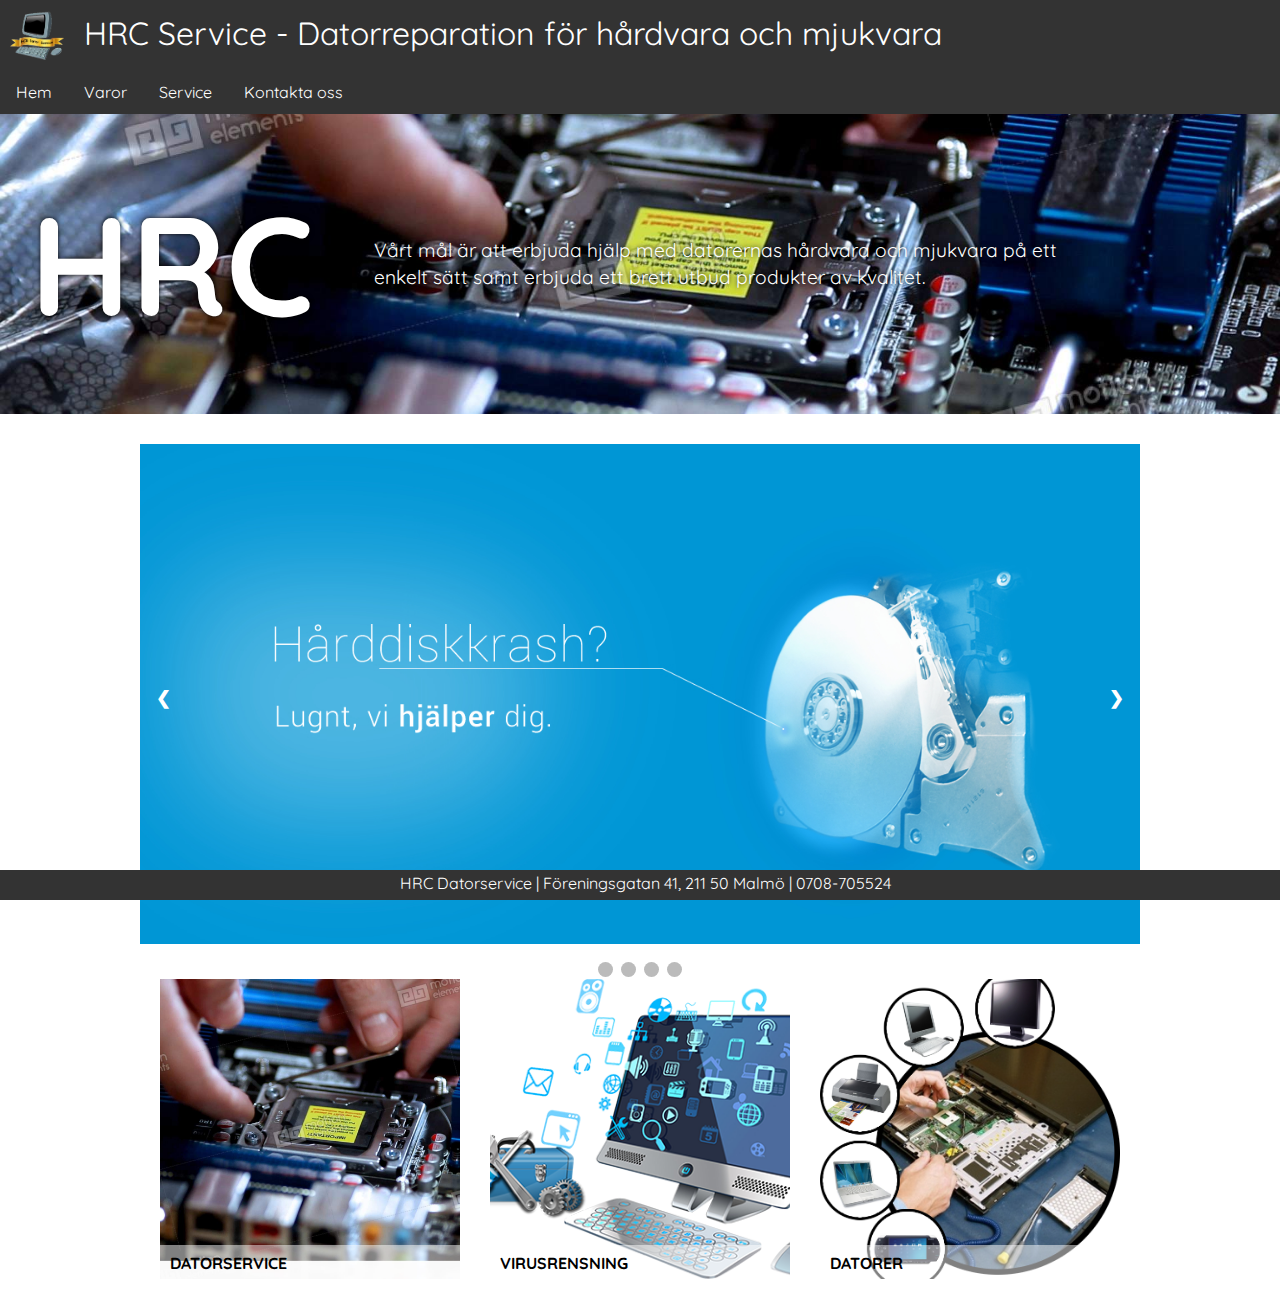
<file: index.html>
<!DOCTYPE html>
<html>
    <head>
        <title>Entreprenörskap</title>
        <meta charset="utf-8">
        <meta http-equiv="X-UA-Compatible" content="IE=edge">
        <meta name="viewport" content="width=device-width, initial-scale=1">
        <link rel="stylesheet" href="reset.css" type="text/css">
        <link href="https://fonts.googleapis.com/css?family=Quicksand" rel="stylesheet">
        <link rel="stylesheet" href="styles.css" type="text/css">
        <link rel="icon" href="logo.png">
        <script src="/script.js" defer></script>
        <style>
            ul {
                list-style-type: none;
                margin: 0;
                padding: 0;
                overflow: hidden;
                background-color: #333;
            }

            li {
                float: left;
            }

            li a, .dropbtn {
                display: inline-block;
                color: white;
                text-align: center;
                padding: 14px 16px;
                text-decoration: none;
            }

            li a:hover, .dropdown:hover .dropbtn {
                background-color: red;
            }

            li.dropdown {
                display: inline-block;
            }

            .dropdown-content {
                display: none;
                position: absolute;
                background-color: #f9f9f9;
                min-width: 160px;
                box-shadow: 0px 8px 16px 0px rgba(0,0,0,0.2);
                z-index: 1;
            }

            .dropdown-content a {
                color: black;
                padding: 12px 16px;
                text-decoration: none;
                display: block;
                text-align: left;
            }

            .dropdown-content a:hover {background-color: #f1f1f1}

            .dropdown:hover .dropdown-content {
                display: block;
            }
        </style>
    </head>
    <body>
        <header>
            <img class="logo" src="logo.png" alt="datorreparation" />
            <h1 class="heading">HRC Service - Datorreparation för hårdvara och mjukvara</h1>
        </header>
        <ul>
            <li><a href="index.html">Hem</a></li>
            <li><a href="first.html">Varor</a></li>
            <li><a href="service.html">Service</a></li>
            <li><a href="kontakt.html">Kontakta oss</a></li>
        </ul>
        <main>
            <section class="leading">
                <p class="leading-bigtext">HRC</p>
                <p class="leading-text">Vårt mål är att erbjuda hjälp med datorernas hårdvara och mjukvara på ett enkelt sätt samt erbjuda ett brett utbud produkter av kvalitet.</p>
            </section>
            <div class="slideshow-container">
                <div class="mySlides fade">
                    <div class="numbertext"></div>
                    <img src="h%C3%A5rddisk.jpg" alt="rum" style="width:100%">
                    <div class="text"></div>
                </div>
                <div class="mySlides fade">
                    <div class="numbertext"></div>
                    <img src="fiberanslutning.jpg" alt="badrum" style="width:100%">
                    <div class="text"></div>
                </div>
                <div class="mySlides fade">
                    <div class="numbertext"></div>
                    <img src="kostnadsf%C3%B6rslag.jpg" alt="cafe" style="width:100%">
                    <div class="text"></div>
                </div>
                <div class="mySlides fade">
                    <div class="numbertext"></div>
                    <img src="laptoprabatt.jpg" alt="gym" style="width:100%">
                    <div class="text"></div>
                </div>
                <a class="prev" onclick="plusSlides(-1)">&#10094;</a>
                <a class="next" onclick="plusSlides(1)">&#10095;</a>
            </div>
            <br>
            <div style="text-align:center">
                <span class="dot" onclick="currentSlide(1)"></span>
                <span class="dot" onclick="currentSlide(2)"></span>
                <span class="dot" onclick="currentSlide(3)"></span>
                <span class="dot" onclick="currentSlide(4)"></span>
            </div>
            <section class="front-img">
                <article>
                    <a href="service.html"><img class="article-img" src="repaircomputer.jpg" alt="Dator" /></a>
                    <h1 style="font-weight: bold" class="article-title">
                        DATORSERVICE
                    </h1>
                </article>
                <article>
                    <a href="service.html"><img class="article-img" src="Slider06.png" alt="slider06" /></a>
                    <h1 style="font-weight: bold" class="article-title">
                        VIRUSRENSNING
                    </h1>
                </article>
                <article>
                    <a href="first.html"><img class="article-img" src="Stunrotepair.png" alt="rotepair" /></a>
                    <h1 style="font-weight: bold" class="article-title">
                        DATORER
                    </h1>

                </article>
            </section>
        </main>
        <footer>
            <p>HRC Datorservice | Föreningsgatan 41, 211 50 Malmö | 0708-705524</p>
        </footer>
        <script src="script2.js"></script>
    </body>
</html>
</file>
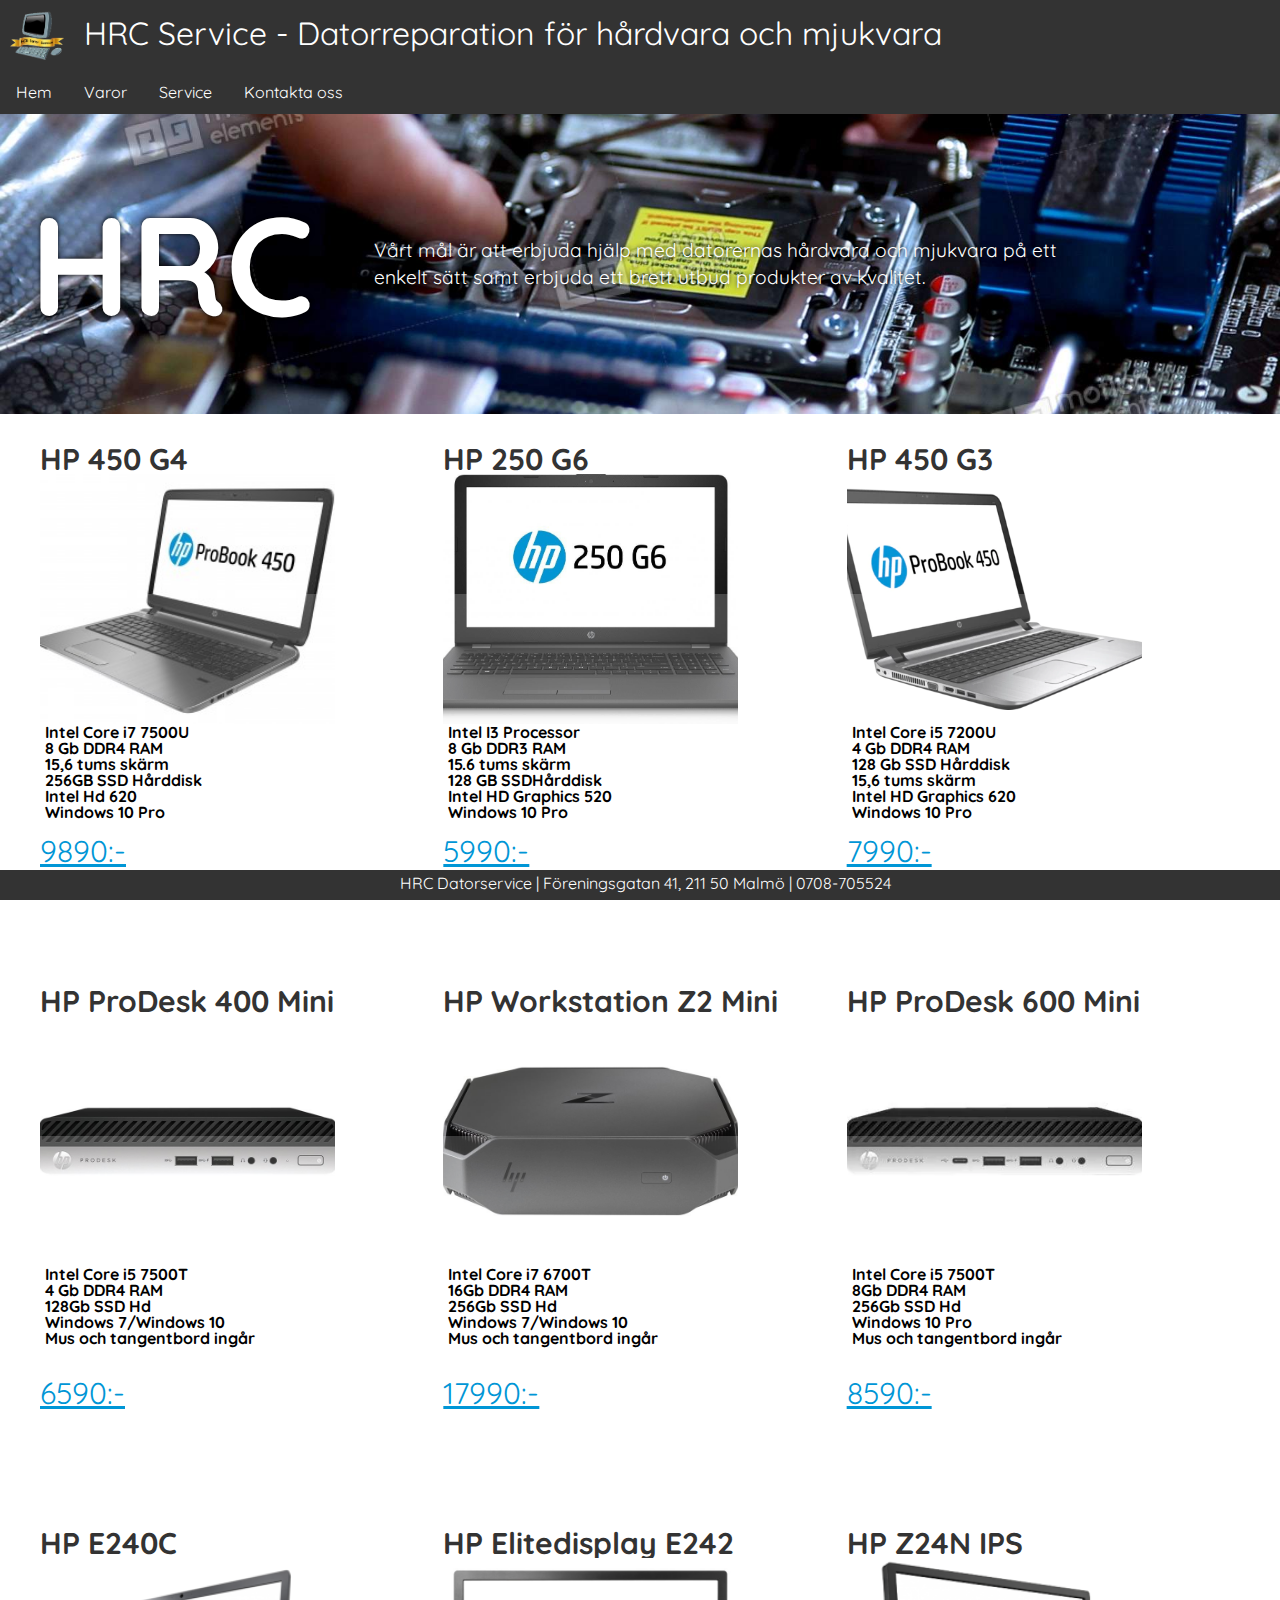
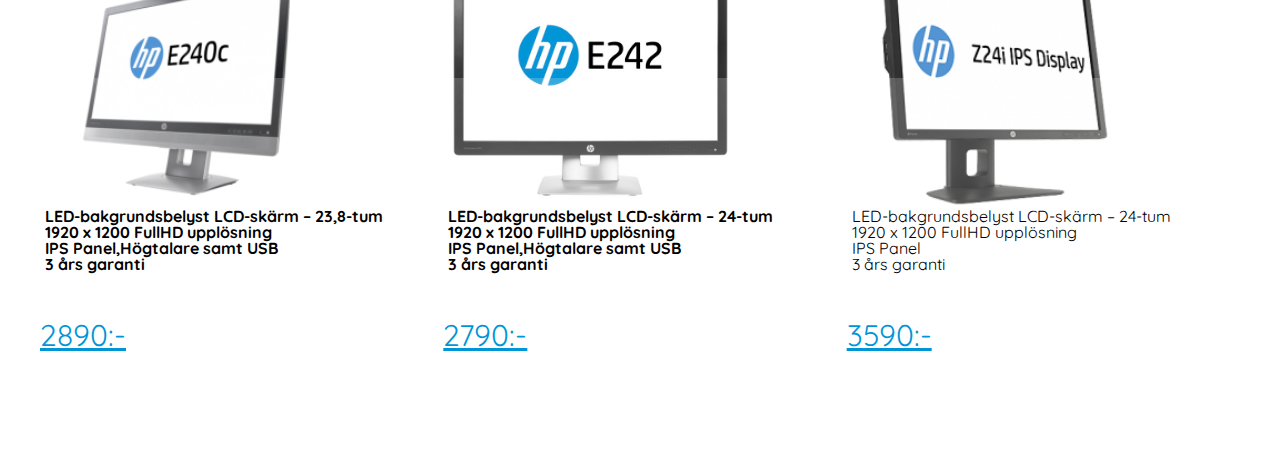
<file: first.html>
<!DOCTYPE html>
<html>
    <head>
        <title>Entreprenörskap</title>
        <meta charset="utf-8">
        <meta http-equiv="X-UA-Compatible" content="IE=edge">
        <meta name="viewport" content="width=device-width, initial-scale=1">
        <link rel="stylesheet" href="reset.css" type="text/css">
        <link href="https://fonts.googleapis.com/css?family=Quicksand" rel="stylesheet">
        <link rel="stylesheet" href="styles.css" type="text/css">
        <link rel="icon" href="logo.png">
        <script src="/script.js" defer></script>
        <style>
            ul {
                list-style-type: none;
                margin: 0;
                padding: 0;
                overflow: hidden;
                background-color: #333;
            }

            li {
                float: left;
            }

            li a, .dropbtn {
                display: inline-block;
                color: white;
                text-align: center;
                padding: 14px 16px;
                text-decoration: none;
            }

            li a:hover, .dropdown:hover .dropbtn {
                background-color: red;
            }

            li.dropdown {
                display: inline-block;
            }

            .dropdown-content {
                display: none;
                position: absolute;
                background-color: #f9f9f9;
                min-width: 160px;
                box-shadow: 0px 8px 16px 0px rgba(0,0,0,0.2);
                z-index: 1;
            }

            .dropdown-content a {
                color: black;
                padding: 12px 16px;
                text-decoration: none;
                display: block;
                text-align: left;
            }

            .dropdown-content a:hover {background-color: #f1f1f1}

            .dropdown:hover .dropdown-content {
                display: block;
            }
        </style>
    </head>
    <body>
        <header>
            <img class="logo" src="logo.png" alt="datorreparation" />
            <h1 class="heading">HRC Service - Datorreparation för hårdvara och mjukvara</h1>
        </header>
        <ul>
            <li><a href="index.html">Hem</a></li>
            <li><a href="first.html">Varor</a></li>
            <li><a href="service.html">Service</a></li>
            <li><a href="kontakt.html">Kontakta oss</a></li>
        </ul>
        <main>
            <section class="leading">
                <p class="leading-bigtext">HRC</p>
                <p class="leading-text">Vårt mål är att erbjuda hjälp med datorernas hårdvara och mjukvara på ett enkelt sätt samt erbjuda ett brett utbud produkter av kvalitet.</p>
            </section>
            <section class="back-img">
                <article>
                    <h1 style="font-size:30px; color:#333; font-weight:bold">HP 450 G4</h1>
                    <img class="items-img" src="hp450g4.jpg" alt="Dator" />
                    <h1 style="padding-top: 130px; font-weight: bold" class="article2-title">
                        Intel Core i7 7500U<br>
                        8 Gb DDR4 RAM<br>
                        15,6 tums skärm<br>
                        256GB SSD Hårddisk<br>
                        Intel Hd 620<br>
                        Windows 10 Pro
                        <h1 style="font-size:30px; color:#333; padding-top: 110px; color:#0096D6 "><u>9890:-</u></h1>
                    </h1>
                </article>
                <article>
                    <h1 style="font-size:30px; color:#333; font-weight:bold">HP 250 G6</h1>
                    <img class="items-img" src="hp250g6.jpg" alt="slider06" />
                    <h1 style="padding-top: 130px; font-weight: bold" class="article2-title">
                        Intel I3 Processor<br>
                        8 Gb DDR3 RAM<br>
                        15.6 tums skärm<br>
                        128 GB SSDHårddisk<br>
                        Intel HD Graphics 520<br>
                        Windows 10 Pro
                        <h1 style="font-size:30px; color:#333; padding-top: 110px; color:#0096D6 "><u>5990:-</u></h1>
                    </h1>
                </article>
                <article>
                    <h1 style="font-size:30px; color:#333; font-weight:bold">HP 450 G3</h1>
                    <img class="items-img" src="hp%20450%20g3.png" alt="rotepair" />
                    <h1 style="padding-top: 130px; font-weight: bold" class="article2-title">
                        Intel Core i5 7200U<br>
                        4 Gb DDR4 RAM<br>
                        128 Gb SSD Hårddisk<br>
                        15,6 tums skärm<br>
                        Intel HD Graphics 620<br>
                        Windows 10 Pro
                        <h1 style="font-size:30px; color:#333; padding-top: 110px; color:#0096D6 "><u>7990:-</u></h1>
                    </h1>
                </article>
            </section>
            <section class="back-img">
                <article>
                    <h1 style="font-size:30px; color:#333; font-weight:bold">HP ProDesk 400 Mini</h1>
                    <img class="items-img" src="hp400mini.jpg" alt="Dator" />
                    <h1 style="padding-top: 130px; font-weight: bold" class="article2-title">
                        Intel Core i5 7500T<br>
                        4 Gb DDR4 RAM<br>
                        128Gb SSD Hd<br>
                        Windows 7/Windows 10<br>
                        Mus och tangentbord ingår
                        <h1 style="font-size:30px; color:#333; padding-top: 110px; color:#0096D6 "><u>6590:-</u></h1>
                    </h1>
                </article>
                <article>
                    <h1 style="font-size:30px; color:#333; font-weight:bold">HP Workstation Z2 Mini</h1>
                    <img class="items-img" src="hpworkstationz2mini.jpg" alt="slider06" />
                    <h1 style="padding-top: 130px; font-weight: bold" class="article2-title">
                        Intel Core i7 6700T <br>
                        16Gb DDR4 RAM<br>
                        256Gb SSD Hd<br>
                        Windows 7/Windows 10<br>
                        Mus och tangentbord ingår
                        <h1 style="font-size:30px; color:#333; padding-top: 110px; color:#0096D6 "><u>17990:-</u></h1>
                    </h1>
                </article>
                <article>
                    <h1 style="font-size:30px; color:#333; font-weight:bold">HP ProDesk 600 Mini</h1>
                    <img class="items-img" src="hpprodesk600mini.jpg" alt="rotepair" />
                    <h1 style="padding-top: 130px; font-weight: bold" class="article2-title">
                        Intel Core i5 7500T <br>
                        8Gb DDR4 RAM <br>
                        256Gb SSD Hd <br>
                        Windows 10 Pro<br>
                        Mus och tangentbord ingår
                        <h1 style="font-size:30px; color:#333; padding-top: 110px; color:#0096D6 "><u>8590:-</u></h1>
                    </h1>
                </article>
            </section>
            <section class="back-img">
                <article>
                    <h1 style="font-size:30px; color:#333; font-weight:bold">HP E240C</h1>
                    <img class="items-img" src="hpe240c.png" alt="Dator" />
                    <h1 style="padding-top: 130px; font-weight: bold" class="article2-title">
                        LED-bakgrundsbelyst LCD-skärm – 23,8-tum<br>
1920 x 1200 FullHD upplösning<br>
IPS Panel,Högtalare samt USB<br>
3 års garanti
                        <h1 style="font-size:30px; color:#333; padding-top: 110px; color:#0096D6 "><u>2890:-</u></h1>
                    </h1>
                </article>
                <article>
                    <h1 style="font-size:30px; color:#333; font-weight:bold">HP Elitedisplay E242</h1>
                    <img class="items-img" src="hpelitedisplaye242.jpg" alt="slider06" />
                    <h1 style="padding-top: 130px; font-weight: bold" class="article2-title">
                        LED-bakgrundsbelyst LCD-skärm – 24-tum<br>
1920 x 1200 FullHD upplösning<br>
IPS Panel,Högtalare samt USB<br>
3 års garanti
                        <h1 style="font-size:30px; color:#333; padding-top: 110px; color:#0096D6 "><u>2790:-</u></h1>
                    </h1>
                </article>
                <article>
                    <h1 style="font-size:30px; color:#333; font-weight:bold">HP Z24N IPS</h1>
                    <img class="items-img" src="hpz24nips.png" alt="rotepair" />
                    <h1 style="padding-top: 130px" class="article2-title">
                        LED-bakgrundsbelyst LCD-skärm – 24-tum<br>
1920 x 1200 FullHD upplösning<br>
IPS Panel<br>
3 års garanti<br>
                        <h1 style="font-size:30px; color:#333; padding-top: 110px; color:#0096D6 "><u>3590:-</u></h1>
                    </h1>
                </article>
            </section>

        </main>
        <footer>
            <p>HRC Datorservice | Föreningsgatan 41, 211 50 Malmö | 0708-705524</p>
        </footer>
    </body>
</html>
</file>
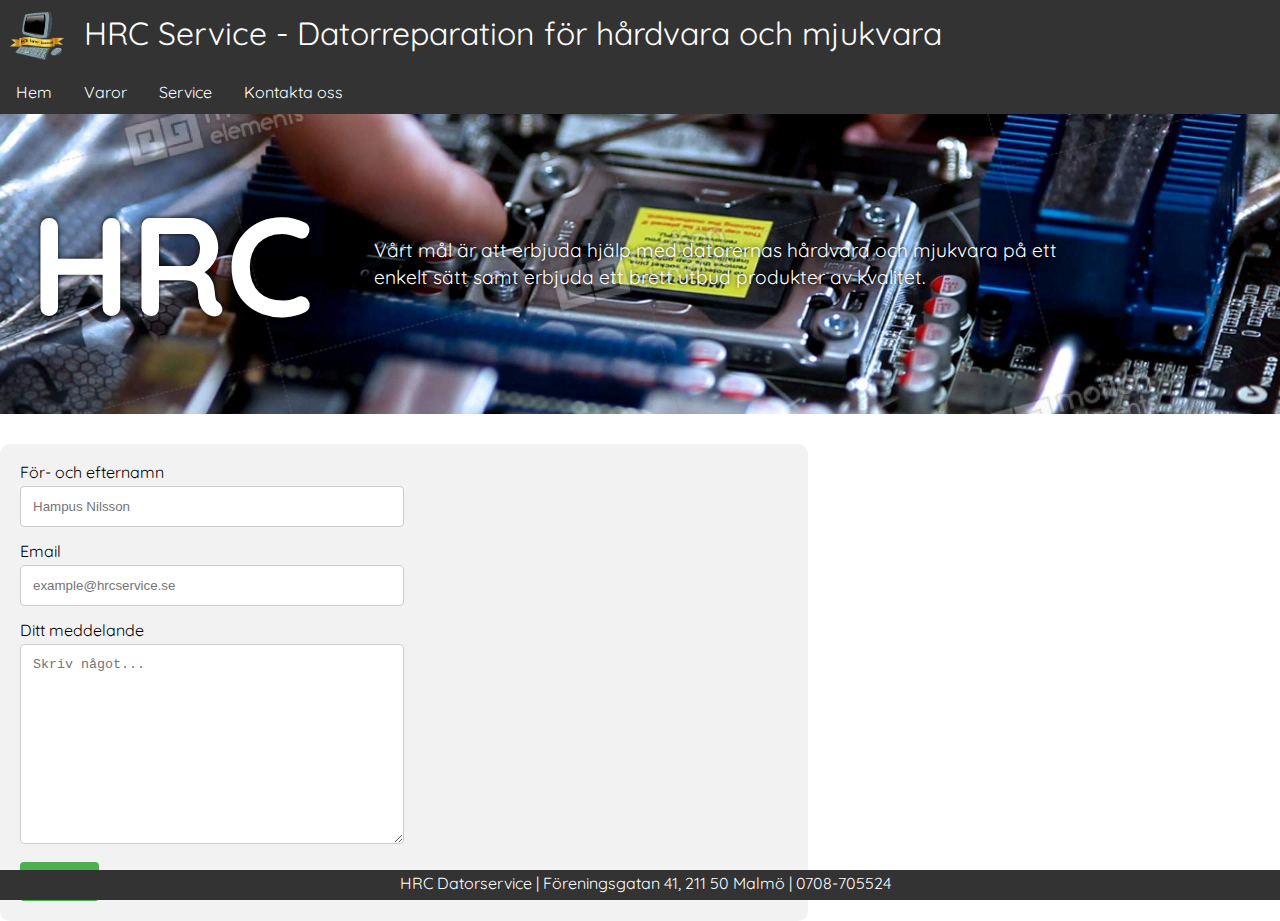
<file: kontakt.html>
<!DOCTYPE html>
<html>
    <head>
        <title>Entreprenörskap</title>
        <meta charset="utf-8">
        <meta http-equiv="X-UA-Compatible" content="IE=edge">
        <meta name="viewport" content="width=device-width, initial-scale=1">
        <link rel="stylesheet" href="reset.css" type="text/css">
        <link href="https://fonts.googleapis.com/css?family=Quicksand" rel="stylesheet">
        <link rel="stylesheet" href="styles.css" type="text/css">
        <link rel="icon" href="logo.png">
        <script src="/script.js" defer></script>
        <style>
            ul {
                list-style-type: none;
                margin: 0;
                padding: 0;
                overflow: hidden;
                background-color: #333;
            }

            li {
                float: left;
            }

            li a, .dropbtn {
                display: inline-block;
                color: white;
                text-align: center;
                padding: 14px 16px;
                text-decoration: none;
            }

            li a:hover, .dropdown:hover .dropbtn {
                background-color: red;
            }

            li.dropdown {
                display: inline-block;
            }

            .dropdown-content {
                display: none;
                position: absolute;
                background-color: #f9f9f9;
                min-width: 160px;
                box-shadow: 0px 8px 16px 0px rgba(0,0,0,0.2);
                z-index: 1;
            }

            .dropdown-content a {
                color: black;
                padding: 12px 16px;
                text-decoration: none;
                display: block;
                text-align: left;
            }

            .dropdown-content a:hover {background-color: #f1f1f1}

            .dropdown:hover .dropdown-content {
                display: block;
            }
        </style>
    </head>
    <body>
        <header>
            <img class="logo" src="logo.png" alt="datorreparation" />
            <h1 class="heading">HRC Service - Datorreparation för hårdvara och mjukvara</h1>
        </header>
        <ul>
            <li><a href="index.html">Hem</a></li>
            <li><a href="first.html">Varor</a></li>
            <li><a href="service.html">Service</a></li>
            <li><a href="kontakt.html">Kontakta oss</a></li>
        </ul>
        <div class="twodiv">
        <main>
            <section class="leading">
                <p class="leading-bigtext">HRC</p>
                <p class="leading-text">Vårt mål är att erbjuda hjälp med datorernas hårdvara och mjukvara på ett enkelt sätt samt erbjuda ett brett utbud produkter av kvalitet.</p>
            </section>
        </main>
        <div class="container">
            <form>
                <label for="fname">För- och efternamn<br></label>
                <input type="text" id="fname" name="namn" placeholder="Hampus Nilsson">
                <label for="email"><br>Email<br></label>
                <input type="text" id="email" name="namn" placeholder="example@hrcservice.se">
                <label for="subject"><br>Ditt meddelande<br></label>
                <textarea id="subject" name="subject" placeholder="Skriv något..." style="height: 200px"></textarea> <br>
                <input type="submit" value="Skicka">
            </form>
        </div>
        <div class="karta">
        <iframe src="https://www.google.com/maps/embed?pb=!1m18!1m12!1m3!1d2254.0796242857605!2d13.007420916036775!3d55.600627880512995!2m3!1f0!2f0!3f0!3m2!1i1024!2i768!4f13.1!3m3!1m2!1s0x4653a15892ec60a7%3A0x7ce10f4d52a8394f!2sPAULISKOLAN!5e0!3m2!1ssv!2sse!4v1518963463487" allowfullscreen></iframe>
        </div>
        </div>
        <footer>
            <p>HRC Datorservice | Föreningsgatan 41, 211 50 Malmö | 0708-705524</p>
        </footer>
    </body>
</html>
</file>
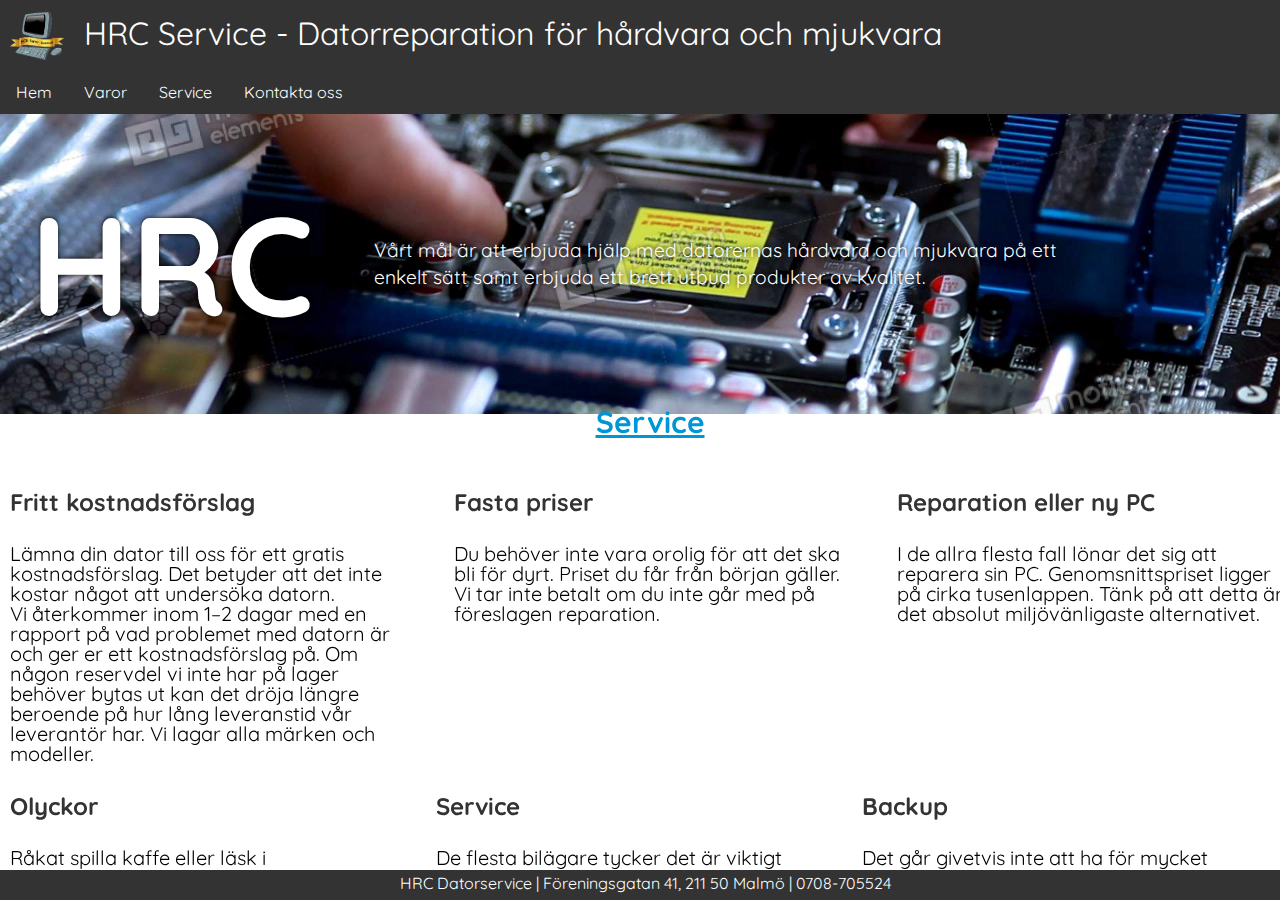
<file: service.html>
<!DOCTYPE html>
<html>
    <head>
        <title>Entreprenörskap</title>
        <meta charset="utf-8">
        <meta http-equiv="X-UA-Compatible" content="IE=edge">
        <meta name="viewport" content="width=device-width, initial-scale=1">
        <link rel="stylesheet" href="reset.css" type="text/css">
        <link href="https://fonts.googleapis.com/css?family=Quicksand" rel="stylesheet">
        <link rel="stylesheet" href="styles.css" type="text/css">
        <link rel="stylesheet" href="styles2.css" type="text/css">
        <link rel="icon" href="logo.png">
        <script src="/script.js" defer></script>
        <style>
            ul {
                list-style-type: none;
                margin: 0;
                padding: 0;
                overflow: hidden;
                background-color: #333;
            }

            li {
                float: left;
            }

            li a, .dropbtn {
                display: inline-block;
                color: white;
                text-align: center;
                padding: 14px 16px;
                text-decoration: none;
            }

            li a:hover, .dropdown:hover .dropbtn {
                background-color: red;
            }

            li.dropdown {
                display: inline-block;
            }

            .dropdown-content {
                display: none;
                position: absolute;
                background-color: #f9f9f9;
                min-width: 160px;
                box-shadow: 0px 8px 16px 0px rgba(0,0,0,0.2);
                z-index: 1;
            }

            .dropdown-content a {
                color: black;
                padding: 12px 16px;
                text-decoration: none;
                display: block;
                text-align: left;
            }

            .dropdown-content a:hover {background-color: #f1f1f1}

            .dropdown:hover .dropdown-content {
                display: block;
            }
        </style>
    </head>
    <body>
        <header>
            <img class="logo" src="logo.png" alt="datorreparation" />
            <h1 class="heading">HRC Service - Datorreparation för hårdvara och mjukvara</h1>
        </header>
        <ul>
            <li><a href="index.html">Hem</a></li>
            <li><a href="first.html">Varor</a></li>
            <li><a href="service.html">Service</a></li>
            <li><a href="kontakt.html">Kontakta oss</a></li>
        </ul>
        <main>
            <section class="leading">
                <p class="leading-bigtext">HRC</p>
                <p class="leading-text">Vårt mål är att erbjuda hjälp med datorernas hårdvara och mjukvara på ett enkelt sätt samt erbjuda ett brett utbud produkter av kvalitet.</p>
            </section>


            <div id="inner-content">
                <h1 style="font-size:30px; color:#0096D6; font-weight:bold; text-align: center"><u>Service</u></h1>
                <div class="one-third">
                    <h3 style="font-size: 24px; color:#333;">Fritt kostnadsförslag</h3>
                    <p>Lämna din dator till oss för ett gratis kostnadsförslag. Det betyder att det inte kostar något att undersöka datorn.<br>
                        Vi återkommer inom 1–2 dagar med en rapport på vad problemet med datorn är och ger er ett kostnadsförslag på. Om någon reservdel vi inte har på lager behöver bytas ut kan det dröja längre beroende på hur lång leveranstid vår leverantör har. Vi lagar <strong>alla märken och modeller</strong>.<br>
                    </p></div>
                <div class="one-third">
                    <h3 style="font-size: 24px; color:#333;">Fasta priser</h3>
                    <p>Du behöver inte vara orolig för att det ska bli för dyrt. Priset du får från början gäller. Vi tar inte betalt om du inte går med på föreslagen reparation.<br>
                    </p></div>
                <div class="one-third last">
                    <h3 style="font-size: 24px; color:#333;">Reparation eller ny PC</h3>
                    <p>I de allra flesta fall lönar det sig att reparera sin PC. Genomsnittspriset ligger på cirka tusenlappen. Tänk på att detta är det absolut miljövänligaste alternativet.<br>
                    </p></div>
                <h3></h3>
                <h3></h3>
                <div class="one">
                    <div class="one-third">
                        <h3 style="font-size: 24px; color:#333;">Olyckor</h3>
                        <p>Råkat spilla kaffe eller läsk i tangentbordet? Tappat din bärbara dator i backen? Det är vanligare än du tror.</p>
                        <p>Vi samarbetar med de flesta försäkringsbolag och vi har befogenhet att skriva reparatörsrapporter.</p>
                        <p>Skulle reparationen bli för dyr kan vi leverera en ny dator istället.<br>
                        </p></div>
                    <div class="one-third">
                        <h3 style="font-size: 24px; color:#333;">Service</h3>
                        <p>De flesta bilägare tycker det är viktigt att någon gång i månaden kolla oljan och andra detaljer på sin bil samt lämna på service var 1000:e mil. Vi tycker att det är läge att en gång om året få sin disk kollad, tjutande fläktar justerade och sitt antivirusprogram uppfräschat. Vi har paketpriser för just detta.<br>
                        </p></div>
                    <div class="one-third last">
                        <h3 style="font-size: 24px; color:#333;">Backup</h3>
                        <p>Det går givetvis inte att ha för mycket backuper.</p>
                        <p>Bränn på skivor, köp extra hårdiskar eller bägge delar. Bilderna på barnen eller semesterresan är ju trots allt ovärderliga. Skulle olyckan vara framme är det ändå stor chans att vi kan rädda din förlorade information.<br>
                        </p></div>
                </div>
            </div>
        </main>
        <footer>
            <p>HRC Datorservice | Föreningsgatan 41, 211 50 Malmö | 0708-705524</p>
        </footer>
    </body>
</html>
</file>
<file: styles.css>
header {
  display: flex;
  align-items: center;
}

@media (min-width: 700px) {
 .leading {
    display: flex;
    align-items: center;
  }
}


.front-img {
  display: grid;
  grid-template-columns: repeat(auto-fill, minmax(250px, 1fr));
  grid-gap: 30px;
}


body {
  font-family: 'Quicksand', sans-serif;
}

header {
  padding: 10px;
  font-size: 2em;
  color: white;
  background-color: #333;
}

.logo {
  height: 50px;
  margin-right: 20px;
}

.leading {
  height: 240px;
  margin-bottom: 30px;
  padding: 30px;
  color: white;
  background: url('repaircomputer.jpg') center #333 no-repeat;
  background-size: cover;
  color: white;
  text-shadow: 0px 0px 5px #000;
}

.leading-bigtext {
  margin-right: 60px;
  font-weight: bold;
  font-size: 24vw;
}

@media (min-width: 700px) {
  .leading-bigtext {
    font-size: 140px;
  }
}

.leading-text {
  max-width: 700px;
  font-size: 1.2em;
  line-height: 1.4em;
}

.front-img {
  max-width: 960px;
  margin: 0 auto 30px;
}

article {
  position: relative;
}

.article-img {
  height: 300px;
  width: 100%;
  object-fit: cover;
}

.article-title {
  position: absolute;
  bottom: 0;
  width: 100%;
  padding: 10px;
  background-color: rgba(255, 255, 255, 0.5);
}

.article2-title {
    position: absolute;
    top: 150px;
    width: 100%;
    padding: 5px;
    background-color: rgba(255, 255, 255, 0.2);
}

.back-img {
    display: grid;
    grid-template-columns: repeat(auto-fill, minmax(300px, 1fr));
    grid-gap: 10px;
    max-width: 1200px;
    margin: 30px auto 120px;
    position: relative;
}

.items-img {
    height: 250px;
    width: 75%;
    object-fit: cover;
}

footer {
    padding: 5px;
    font-size: 1em;
    color: white;
    background-color:   #333;
    text-align: center;
    position: fixed;
    width: 100%;
    left: 0;
    bottom: 0;
    height: 20px;
    display: inline-block;
}

.slideshow-container {
    max-width: 1000px;
    position: relative;
    margin: auto;
}

.mySlides {
    display: none;
}

.prev, .next {
    cursor: pointer;
    position: absolute;
    top: 50%;
    width: auto;
    margin-top: -22px;
    padding: 16px;
    color: white;
    font-weight: bold;
    font-size: 18px;
    transition: 0.6s ease;
    border-radius: 0 3px 3px 0;
}

.next {
    right: 0;
    border-radius: 3px 0 0 3px;
}

.prev:hover, .next:hover {
    background-color: rgba(0,0,0,0.8);
}

.text {
    color: #f2f2f2;
    font-size: 15px;
    padding: 8px 12px;
    position: absolute;
    bottom: 8px;
    width: 100%;
    text-align: center;
}

.numbertext {
    color: #f2f2f2;
    font-size: 12px;
    padding: 8px 12px;
    position: absolute;
    top: 0;
}

.dot {
    cursor:pointer;
    height: 15px;
    width: 15px;
    margin: 0 2px;
    background-color: #bbb;
    border-radius: 50%;
    display: inline-block;
    transition: background-color 0.6s ease;
}

.active, .dot:hover {
    background-color: #717171;
}

.fade {
    -webkit-animation-name: fade;
    -webkit-animation-duration: 2s;
    animation-name: fade;
    animation-duration: 2s;
}

@-webkit-keyframes fade {
    from {opacity: .4}
    to {opacity: 1}
}

@keyframes fade {
    from {opacity: .4}
    to {opacity: 1}
}

input[type=text], select, textarea {
    width: 100%;
    padding: 12px;
    border: 1px solid #ccc;
    border-radius: 4px;
    box-sizing: border-box;
    margin-top: 6px;
    margin-bottom: 16px;
    resize: vertical;
}

input[type=submit] {
    background-color: #4CAF50;
    color: white;
    padding: 12px 20px;
    border: none;
    border-radius: 4px;
    cursor: pointer;
}

input[type=date] {
    width: 25%;
    padding: 12px;
    border: 1px solid #ccc;
    border-radius: 4px;
    box-sizing: border-box;
    margin-top: 6px;
    margin-bottom: 16px;
    resize: vertical;
}

#child, #adult{
    width: 25%;
}

#fname, #lname, #email, #phone, #adress, #country, #city, #subject{
    width: 50%;
}

iframe{
    width: 100%;
    height: 400px;
}

input[type=submit]:hover {
    background-color: #45a049;
}


.container {
    border-radius: 10px;
    background-color: #f2f2f2;
    padding: 20px;
    float: left;
    width: 60%;
}

.karta {
    width: 35%;
    height; 400px;
    float: right;
    padding-right: 20px;
}

.twodiv {
    width: 100%;
}

#inner-content {
    font-size: 20px;
    display: inline-block;
    position: fixed;
    top: 0;
    bottom: 0;
    left: 10px;
    right: 10px;
    width: 100%;
    height: 100px;
    margin: auto;
}

.one-third {
    width: 30.66%;
}

.one-third, .one {
    float: left;
    position: relative;
    margin-right: 4%;
}

.last {
    margin-right: 0 !important;
}

.heading {
    margin-bottom: 5px;
    font-weight: normal;
    clear: both;
    line-height: 1;
}
</file>
<file: styles2.css>
h1, h2, h3, h4, h5, h6 {
    margin-bottom: 15px;
    font-weight: normal;
    clear: both;
    line-height: 1.5;
}

h3 {
    display: block;
    font-size: 1.17em;
    -webkit-margin-before: 1em; 
    -webkit-margin-after: 1em; 
    -webkit-margin-start: 0px; 
    -webkit-margin-end: 0px; 
    font-weight: bold; 
}
</file>
